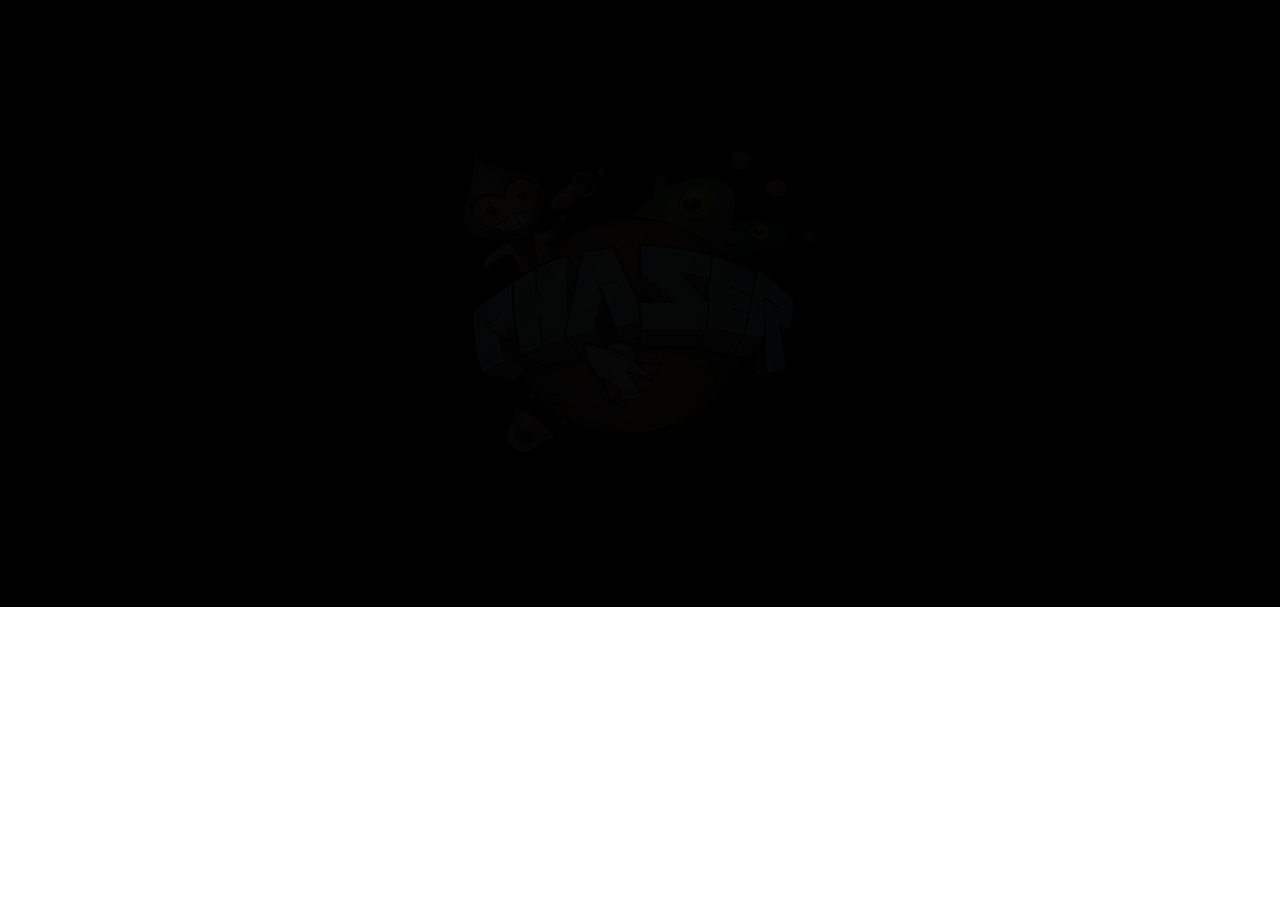
<file: index.html>
<!DOCTYPE HTML PUBLIC "-//W3C//DTD HTML 4.01//EN"
          "http://www.w3.org/TR/html4/strict.dtd">
<html>
    <head>
        <meta charset="utf-8" />
        <script type="text/javascript" src="js/phaser.min.js"></script>
		<script type="text/javascript" src="js/easystar-0.2.0.js"></script>
		<script type="text/javascript" src="js/easystar-0.2.0.min.js"></script>

		<script type="text/javascript" src="js/common.js"></script>
        <script type="text/javascript" src="js/TextBox.js"></script>
        <script type="text/javascript" src="js/DialogueBox.js"></script>
		<script type="text/javascript" src="js/TextDamage.js"></script>
        <script type="text/javascript" src="js/Gauge.js"></script>
		<script type="text/javascript" src="js/Entity.js"></script>
        <script type="text/javascript" src="js/Npc.js"></script>
        <script type="text/javascript" src="js/Mob.js"></script>
        <script type="text/javascript" src="js/Hero.js"></script>
        <script type="text/javascript" src="js/Stat.js"></script>
		<script type="text/javascript" src="js/Gauge.js"></script>
		<script type="text/javascript" src="js/Status_UI.js"></script>
		<script type="text/javascript" src="js/ControlManager.js"></script>
		<script type="text/javascript" src="js/Skill.js"></script>
		<script type="text/javascript" src="js/Interface.js"></script>
		<script type="text/javascript" src="js/Menu.js"></script>
		<script type="text/javascript" src="js/Player.js"></script>
		<script type="text/javascript" src="js/Level.js"></script>
		<script type="text/javascript" src="js/GameSave.js"></script>
		<script type="text/javascript" src="js/Bar.js"></script>
		<script type="text/javascript" src="js/Checkpoint.js"></script>
		
		<script type="text/javascript" src="js/Boot.js"></script>
		<script type="text/javascript" src="js/Preloader.js"></script>
		<script type="text/javascript" src="js/MainMenu.js"></script>
		<script type="text/javascript" src="js/To_Be_Continued.js"></script>

        <script type="text/javascript" src="levels/Level_1/Level_1.js"></script>
		<script type="text/javascript" src="levels/Level_2/Level_2.js"></script>
		<script type="text/javascript" src="levels/Level_3/Level_3.js"></script>
		<link rel="stylesheet" href="TheScarletWitch.css" type="text/css" media="screen" />
        <title>The Scarlet Witch</title>
    </head>
    <body>
        <div id="gameContainer"></div>
        <script type="text/javascript">
            window.onload = function() {
				
				var game = new Phaser.Game(1364, 647, Phaser.AUTO,
										   'gameContainer');
			
				game.state.add('Boot', BasicGame.Boot);
				game.state.add('Preloader', BasicGame.Preloader);
				game.state.add('MainMenu', BasicGame.MainMenu);
			    game.state.add('ToBeContinued', BasicGame.ToBeContinued);
			   
			    for (var i in BasicGame.allLevels){
			        game.state.add(i, BasicGame.allLevels[i]);
			    }

			    game.state.add('TestMenu', BasicGame.TestMenu);
				
				game.state.start('Boot');
            };
        </script>
    </body>
</html>
</file>
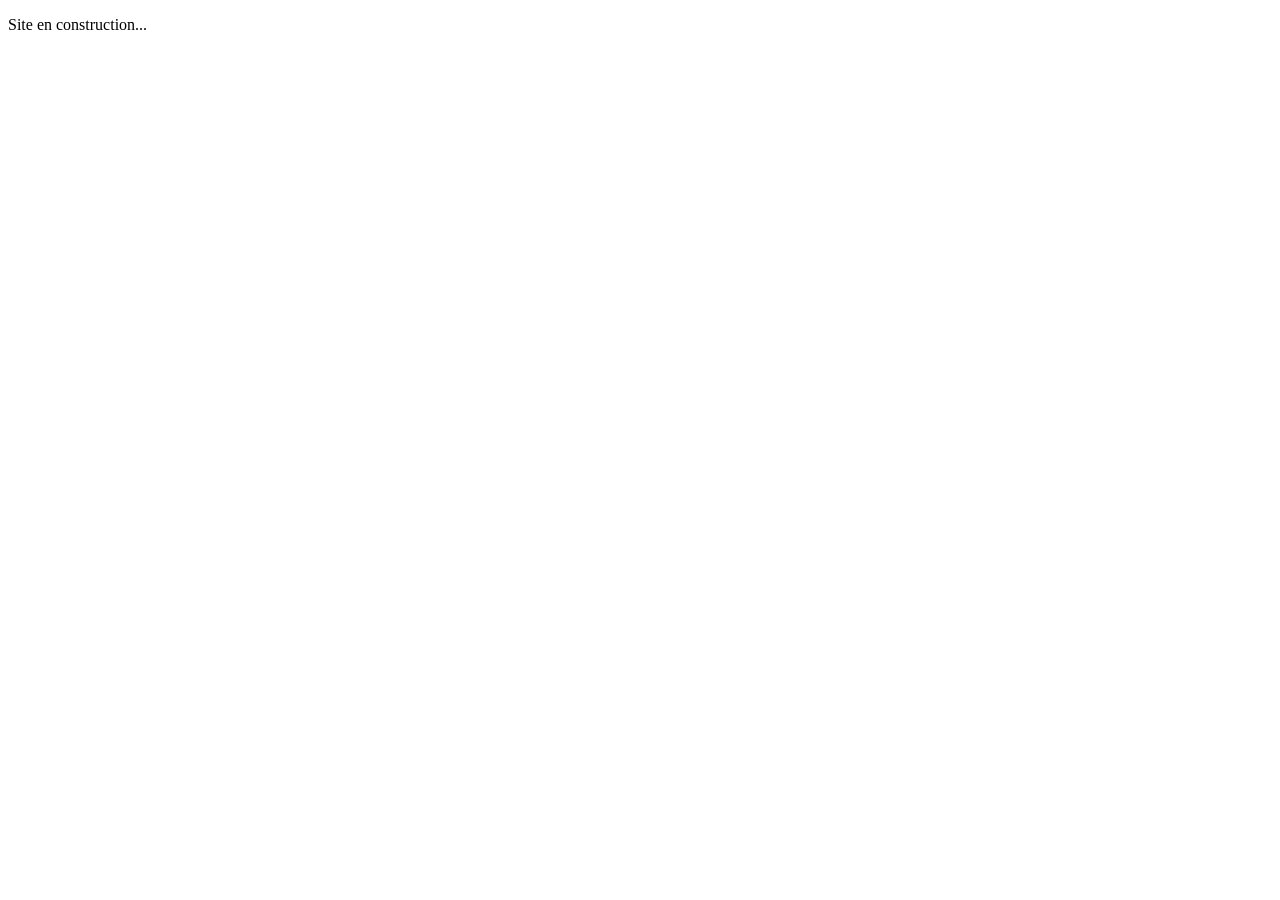
<file: site.html>
<!DOCTYPE HTML PUBLIC "-//W3C//DTD HTML 4.01//EN"
		  "http://www.w3.org/TR/html4/strict.dtd">
<html>
	<head>
		<title>The Scarlet With - Le site</title>
	</head>
	<body>
		<p>Site en construction...</p>
	</body>
</html>
</file>
<file: TheScarletWitch.css>
html, body {
	margin:0;
	padding:0;
}
</file>
